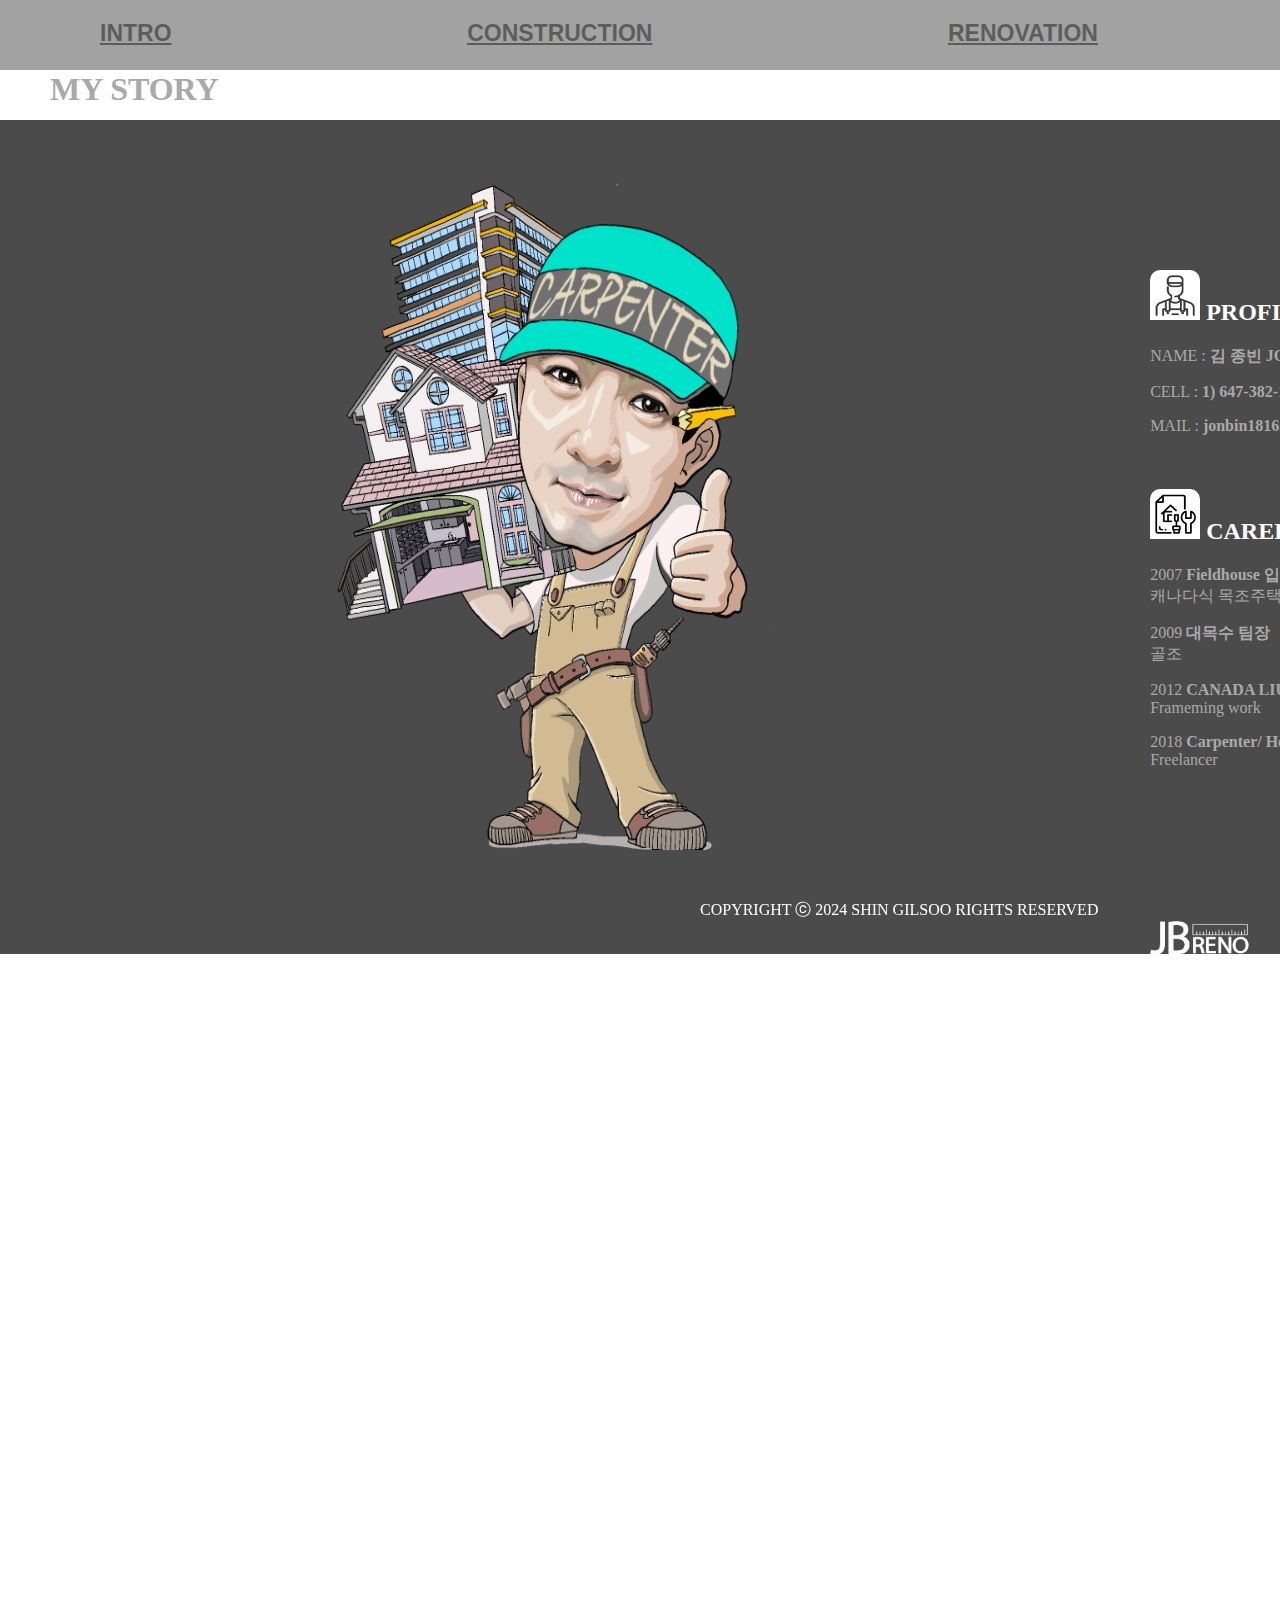
<file: about.html>
<!DOCTYPE html>
<html lang="ko">
<head>
    <meta charset="UTF-8">
    <meta name="viewport" content="width=device-width, initial-scale=1.0">
    <title>ABOUT</title>
    <link rel="stylesheet" href="css/style.css">
    <script src="js/jquery-3.7.1.min.js"></script> 
    <script src="js/ui.js"></script>
    <style>
    #menu{
        background-color: rgb(123, 123, 123); 
        opacity: 0.7;
    }
    #sub_wrap{
        width:1800px;
        height: 954px;
        background-color: rgb(75, 75, 75);  
        margin: 0px; padding:0px;  
    }  
    #line{
        text-align: left;
        background-color: white;
        padding: 50px;
        width: 1800px;
        height: 20px;
        color: darkgray;
    }  
    .about{
        padding-top: 30px;
        display: flex;
        justify-content: space-around;
        width: 1500px;
        height: 700px;
        margin-left: 150px;
        
    }
    #name {
        padding-top: 100px;
        color: white;
    }
    #name > h2 > img {
        border-top-left-radius: 10px;
        border-top-right-radius: 10px;
    }
    #name > p{
        color: rgb(170, 169, 169);
    }
   
    
    </style>
</head>
<body>
    <div id="sub_wrap">
        <ul id="menu">
            <li class="m"><a href="index.html">INTRO</a>
                <ul class="sub_menu">
                    <li><a href="about.html">ABOUT</a></li>
                </ul>
                
            </li>
            <li class="m"><a href="index.html#second" >CONSTRUCTION</a>
                <ul class="sub_menu">
                    <li><a href="index.html#second">IN KOREA</a></li>
                    <li><a href="incanada.html">IN CANADA</a></li>
                </ul>
            </li>
            <li class="m"><a href="index.html#third">RENOVATION</a>
                <ul class="sub_menu">
                    <li><a href="index.html#third">IN HOUSE</a></li>
                    <li><a href="outhouse.html">OUT HOUSE</a></li>
                    <li><a href="commercial.html">COMMERCIAL</a></li>
                </ul>
            </li>
            <li class="m"><a href="index.html#fourth">WORKPROCESS</a>
                <ul class="sub_menu">
                    <li><a href="index.html#fourth">WORKORDER</a></li>
                    <li><a href="estimate.html">ESTIMATE</a></li>
                    <li><a href="apply.html">A/S APPLY</a></li>
                </ul>
            </li>
        </ul>
        
        <div id="line"><h1>MY STORY</h1></div>
        
        <div class="about">
            <img src="images/character01.png" 
                        alt="캐릭터" width="450px">
        
            
        
            <div id="name">
                <h2><img src="images/carpenter.PNG" alt="" width="50px" height="50px">
                    PROFILE</h2>
                <P>NAME : <strong>김 종빈 JOSEPH KIM</strong></P>
                <p>CELL : <strong>1) 647-382-1816</strong></p>
                <p>MAIL : <strong>jonbin1816@gmail.com</strong></p>
                <br>
                <h2><img src="images/fix.PNG" alt="" width="50px" height="50px">
                    CAREER</h2>
                <p>2007 <strong>Fieldhouse 입사</strong><br>
                    캐나다식 목조주택 전문
                </p>
                <p>2009 <strong>대목수 팀장</strong><br>
                    골조 
                </p>
                <p>2012 <strong>CANADA LIUNA Local 183</strong> Home Union<br>
                    Frameming work
                </p>
                <p>2018 <strong>Carpenter/ House Renovation </strong><br>
                    Freelancer
                </p>
            </div>

             
        
        
        </div>

        <footer>
            <span>COPYRIGHT ⓒ 2024 SHIN GILSOO RIGHTS RESERVED </span>
            <img id="logo" src="images/logo-02.png" alt="logo" width="100px">
        </footer>
    </div>
    
</body>
</html>
</file>
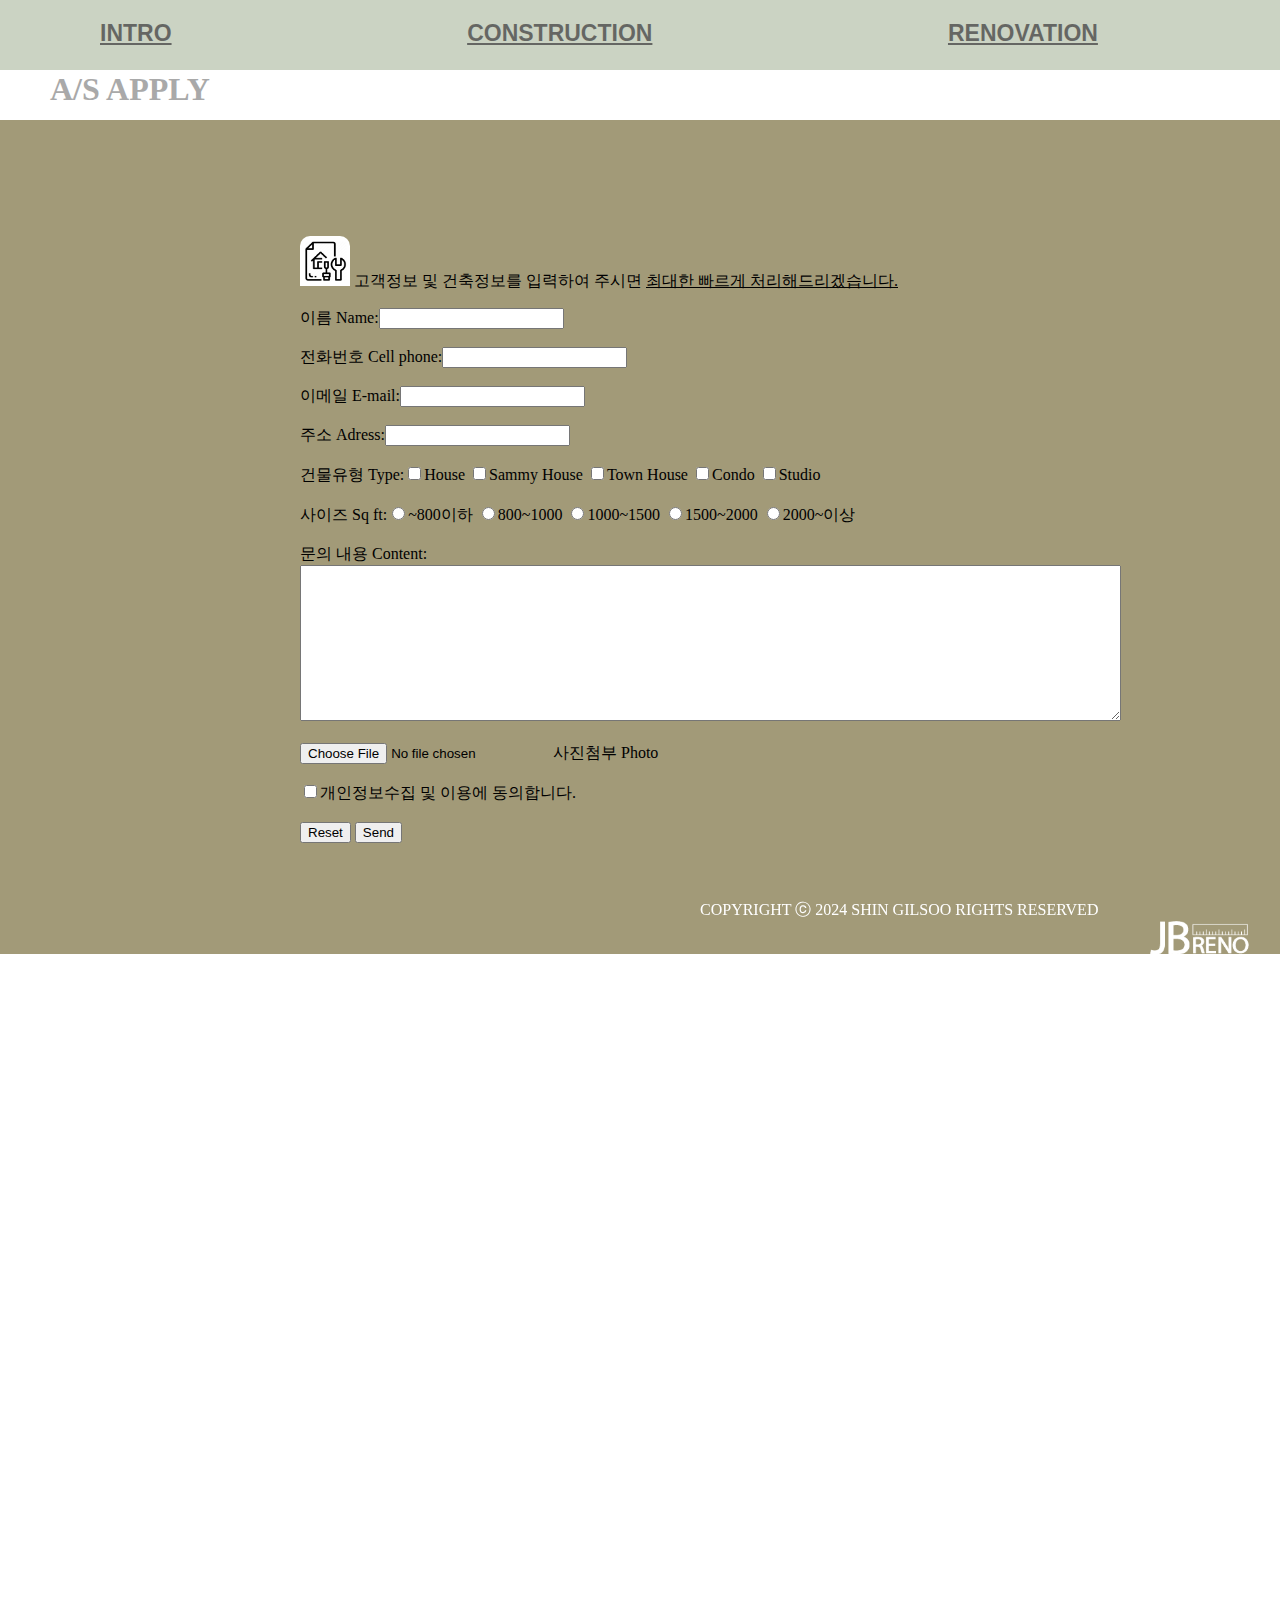
<file: apply.html>
<!DOCTYPE html>
<html lang="ko">
<head>
    <meta charset="UTF-8">
    <meta name="viewport" content="width=device-width, initial-scale=1.0">
    <title>A/S APPLY</title>
    <link rel="stylesheet" href="css/style.css">
    <script src="js/jquery-3.7.1.min.js"></script> 
    <script src="js/ui.js"></script>
    <style>
    
    #menu{
        background-color: rgb(182, 193, 170); 
        opacity: 0.7; 

    }
    #menu > .m > a{
        font-weight: bold;
        font-size: 23px;
        color: black;
        margin-right: 190px;
    }
    #sub_wrap{
        width:1800px;
        height: 954px;
        background-color: rgb(162, 154, 120);;  
        margin: 0px; padding:0px;  
    }       
    #line{
        color: darkgray;
        text-align: left;
        padding-left: 20px;
        background-color: white;
        padding: 50px;
        width: 1800px;
        height: 20px;
    }   
    .about{
        padding-top: 100px;
        display: block;
        justify-content: space-around;
        height: 700px;
        margin-left: 200px;
        padding: 100px;
    }
    p > img {
        border-top-left-radius: 10px;
        border-top-right-radius: 10px;
    }
   
    </style>
</head>
<body>
    <div id="sub_wrap">
        <ul id="menu">
            <li class="m"><a href="index.html">INTRO</a>
                <ul class="sub_menu">
                    <li><a href="about.html">ABOUT</a></li>
                </ul>
                
            </li>
            <li class="m"><a href="index.html#second">CONSTRUCTION</a>
                <ul class="sub_menu">
                    <li><a href="index.html#second">IN KOREA</a></li>
                    <li><a href="index.html#second">IN CANADA</a></li>
                </ul>
            </li>
            <li class="m"><a href="index.html#third">RENOVATION</a>
                <ul class="sub_menu">
                    <li><a href="index.html#third">IN HOUSE</a></li>
                    <li><a href="index.html#third">OUT HOUSE</a></li>
                    <li><a href="commercial.html">COMMERCIAL</a></li>
                </ul>
            </li>
            <li class="m"><a href="index.html#fourth">WORKPROCESS</a>
                <ul class="sub_menu">
                    <li><a href="index.html#fourth">WORKORDER</a></li>
                    <li><a href="estimate.html">ESTIMATE</a></li>
                    <li><a href="apply.html">A/S APPLY</a></li>
                </ul>
            </li>
        </ul>
        
        <div id="line"><h1>A/S APPLY</h1></div>
        
        <div class="about">
<form method="post" action="">
        <p><img src="images/fix.PNG" alt="" width="50px" height="50px">
             고객정보 및 건축정보를 입력하여 주시면 <ins>최대한 빠르게 처리해드리겠습니다.</ins></p>
                <span>이름 Name:</span><input type="name"><br><br> 
                전화번호 Cell phone:<input type="tel" pattern="[0-9]{3}-[0-9]{3}-[0-9]{4}" title="###-###-####"><br><br>
                이메일 E-mail:<input type="email"><br><br>
                주소 Adress:<input type="adress"><br><br>
                건물유형 Type:<input type="checkbox">House <input type="checkbox">Sammy House 
                       <input type="checkbox">Town House <input type="checkbox">Condo 
                       <input type="checkbox">Studio <br><br>
                사이즈 Sq ft:<input type="radio">~800이하 <input type="radio">800~1000 
                       <input type="radio">1000~1500 <input type="radio">1500~2000 
                       <input type="radio">2000~이상 <br><br>
                문의 내용 Content:<br>
                <textarea cols="100"rows="10"></textarea><br><br>
                <input type="file">사진첨부 Photo<br><br>
                <input type="checkbox">개인정보수집 및 이용에 동의합니다.<br><br>
    
                <input type="reset" value="Reset">
                <input type="submit" value="Send">
</form method="post" action="">
            
        
         
        
        </div>
        
        <footer>
            <span>COPYRIGHT ⓒ 2024 SHIN GILSOO RIGHTS RESERVED </span>
            <img id="logo" src="images/logo-02.png" alt="logo" width="100px">
        </footer>
    </div>
    
</body>
</html>
</file>
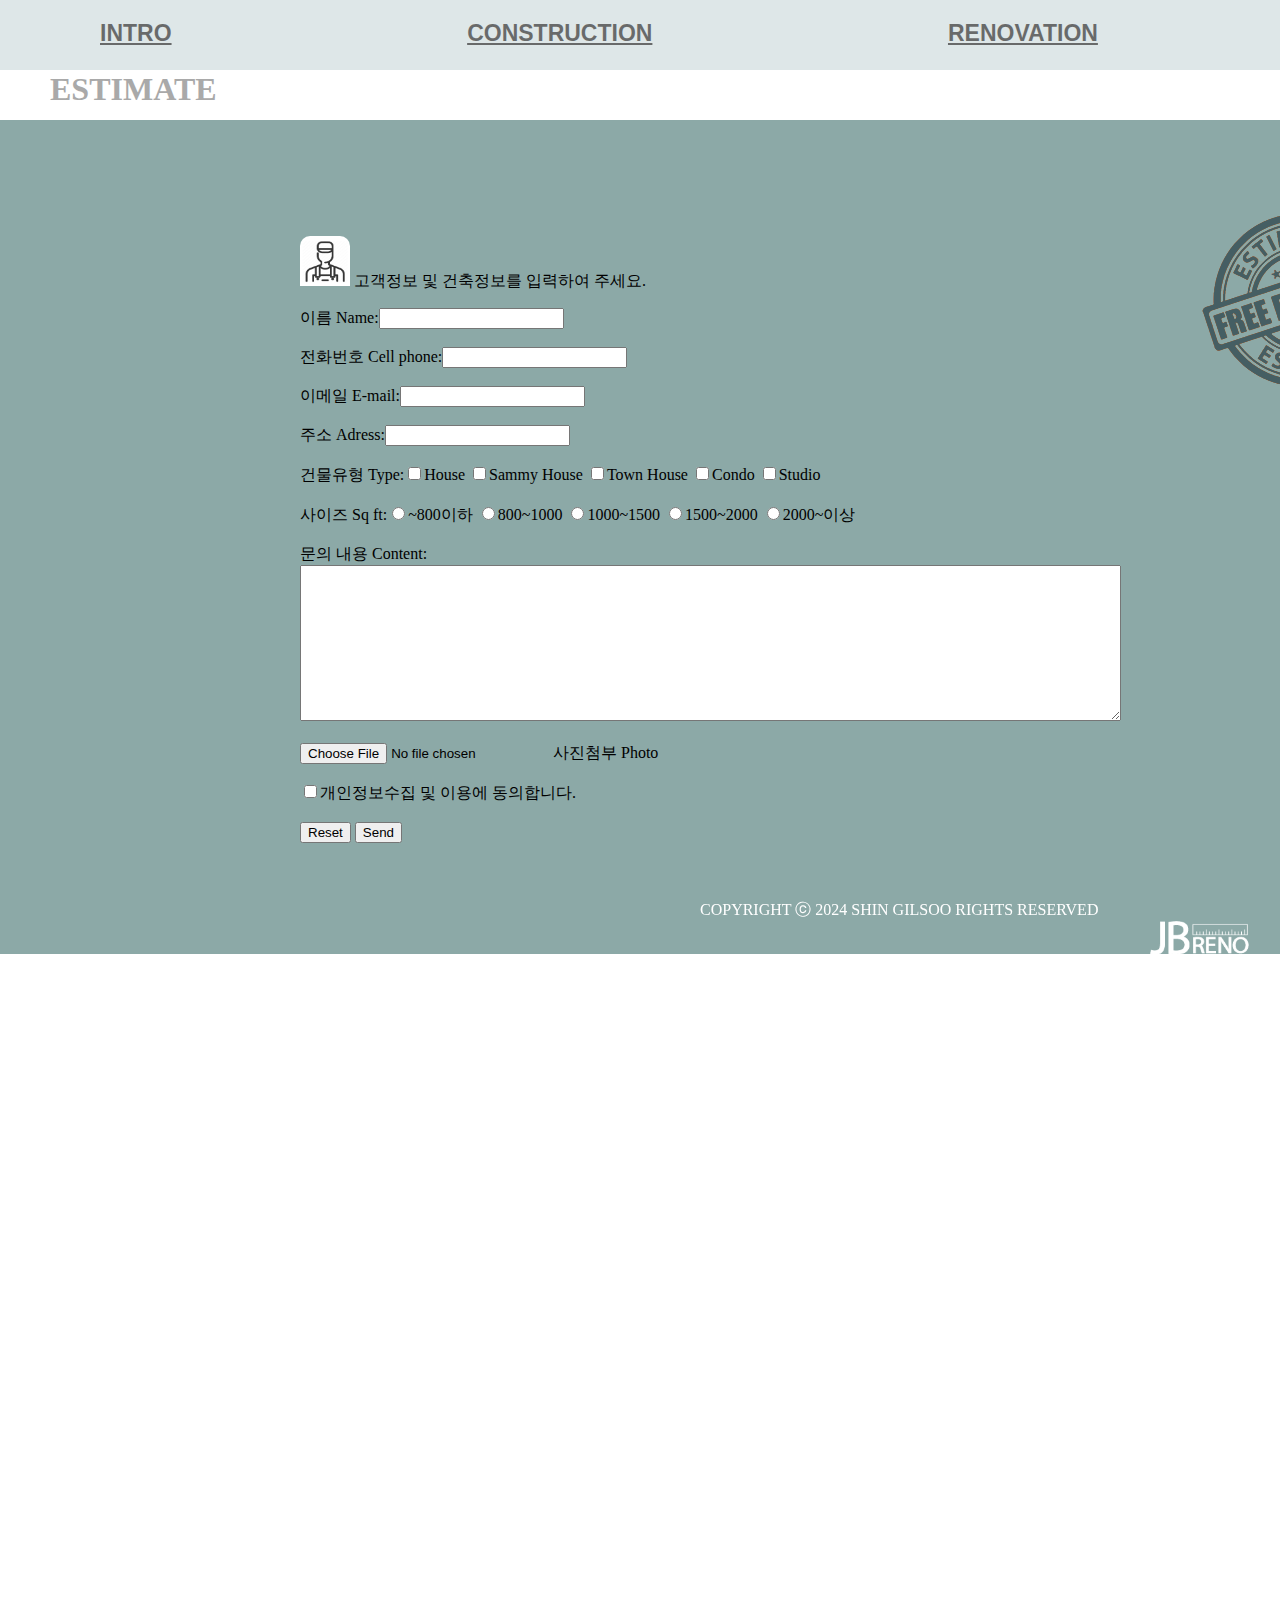
<file: estimate.html>
<!DOCTYPE html>
<html lang="ko">
<head>
    <meta charset="UTF-8">
    <meta name="viewport" content="width=device-width, initial-scale=1.0">
    <title>ESTIMATE</title>
    <link rel="stylesheet" href="css/style.css">
    <script src="js/jquery-3.7.1.min.js"></script> 
    <script src="js/ui.js"></script>
    <style>
 
    #menu{
        background-color:  rgb(209, 221, 223); 
        opacity: 0.7; 
    }
    #menu > .m > a{
        font-weight: bold;
        font-size: 23px;
        color: black;
        margin-right: 190px;
    }
    #sub_wrap{
        width:1800px;
        height:954px;
        background-color:  rgb(140, 169, 167);;  
        margin: 0px; padding:0px;  
    }       
    #line{
        color: darkgray;
        text-align: left;
        padding-left: 20px;
        background-color: white;
        padding: 50px;
        width: 1800px;
        height: 20px;
    }  
    #estimate {
        position: absolute;
        left: 1200px;
        top: 200px;
    } 
    .about{
        padding-top: 100px;
        display: block;
        justify-content: space-around;
        height: 700px;
        margin-left: 200px;
        padding: 100px;
    }
    p > img {
        border-top-left-radius: 10px;
        border-top-right-radius: 10px;
    }
   
    </style>
</head>
<body>
    <div id="sub_wrap">
        <ul id="menu">
            <li class="m"><a href="index.html">INTRO</a>
                <ul class="sub_menu">
                    <li><a href="about.html">ABOUT</a></li>
                </ul>
                
            </li>
            <li class="m"><a href="index.html#second">CONSTRUCTION</a>
                <ul class="sub_menu">
                    <li><a href="index.html#second">IN KOREA</a></li>
                    <li><a href="incanada.html">IN CANADA</a></li>
                </ul>
            </li>
            <li class="m"><a href="index.html#third">RENOVATION</a>
                <ul class="sub_menu">
                    <li><a href="index.html#third">IN HOUSE</a></li>
                    <li><a href="outhouse.html">OUT HOUSE</a></li>
                    <li><a href="commercial.html">COMMERCIAL</a></li>
                </ul>
            </li>
            <li class="m"><a href="index.html#fourth">WORKPROCESS</a>
                <ul class="sub_menu">
                    <li><a href="index.html#fourth">WORKORDER</a></li>
                    <li><a href="estimate.html">ESTIMATE</a></li>
                    <li><a href="apply.html">A/S APPLY</a></li>
                </ul>
            </li>
        </ul>
        
        <div id="line"><h1>ESTIMATE</h1></div>

        <img id="estimate" src="images/estimate.png" alt="">
        
        <div class="about">
<form method="post" action="input.jsp" method="post">
           <p><img src="images/carpenter.PNG" alt="" width="50px" height="50px"> 
                고객정보 및 건축정보를 입력하여 주세요.</p>
                <span>이름 Name:</span><input type="name"><br><br> 
                전화번호 Cell phone:<input type="tel" pattern="[0-9]{3}-[0-9]{3}-[0-9]{4}" 
                       title="###-###-####"><br><br>
                이메일 E-mail:<input type="email"><br><br>
                주소 Adress:<input type="adress"><br><br>
                건물유형 Type:<input type="checkbox">House <input type="checkbox">Sammy House 
                       <input type="checkbox">Town House <input type="checkbox">Condo 
                       <input type="checkbox">Studio <br><br>
                사이즈 Sq ft:<input type="radio">~800이하 <input type="radio">800~1000 
                       <input type="radio">1000~1500 <input type="radio">1500~2000 
                       <input type="radio">2000~이상 <br><br>
                문의 내용 Content:<br>
                <textarea cols="100"rows="10"></textarea><br><br>
                <input type="file">사진첨부 Photo<br><br>
                <input type="checkbox">개인정보수집 및 이용에 동의합니다.<br><br>
    
                <input type="reset" value="Reset">
                <input type="submit" value="Send"> 
                      <!--<a href="mailto:jongbin1816@gmail.com.about=내용본문">메일보내기</a>-->
</form method="post" action="">
            
        
         
        
        </div>
        
        <footer>
            <span>COPYRIGHT ⓒ 2024 SHIN GILSOO RIGHTS RESERVED </span>
            <img id="logo" src="images/logo-02.png" alt="logo" width="100px">
        </footer>
    </div>
    
</body>
</html>
</file>
<file: css/style.css>
@charset "utf-8";
/*스크롤 이벤트 초기 설정 css*/
    html {
        height: 3709px;
    }
    body {
        width:1800px;
        margin:0;
        border:0;
        padding:0;
        overflow: hidden;
    }
    .wrap {
        position:relative;
        top:0;
        width:1800px;height:100%;
        transition: 1s;
    }
    .container {
        width:1800px;
        height: 952px;
    }
    ul{
        list-style: none;
        padding: 0px;
    }

    #menu {
        position: fixed;
        top:0px;left:0px;
        list-style: none;
        padding: 0px;
        margin: 0 auto;
        padding-top: 20px;
        width: 1800px;
        height: 50px; 
        background-color: white; 
        opacity: 0.5;    
    }

    #menu > .m {
        position: relative;
        text-align: center;
        display: inline;
        font-size: 20px;
        font-family: Arial, Helvetica, sans-serif;
        margin-top: 20px;
        margin-left: 100px;
        padding-top: 20px; 
        width: 1200px;
        height: 50px;
    }
    #menu > .m > .sub_menu {
        position: absolute;
        left: 0;
        top: 40px;            
        width: 50%;
        background: white;
        display: none;
        list-style: none;
    }        
    #menu > .m > a{
        font-weight: bold;
        font-size: 23px;
        color: black;
        margin-right: 190px;
        opacity: 0.8;
    }
    #menu > li .on > a {
        border-bottom: 5px solid #725f3f;
        box-sizing: border-box;
    }
    .sub_menu {
        display: block;
        height: 100px;
        line-height: 30px;
        display: none;
        padding:0px; 
        opacity: 0.8;      
       
    }
    .sub_menu > li >a{
        display: block;
        color: black;
        padding: 0px; 
           
    }

    .sub_menu a:hover,
    .sub_menu a:active,
    .sub_menu a:focus {            
        background: #fff;
        color: black;
    }

    #visual{
        background: url("../images/bg_08.jpg"), no-repeat;
        width: 1800px;
        height: 952px;
    }
    #main {
        position: absolute; 
        text-align: center;
        left: 400px;
        top: 200px;
    }
    #main > div > p {
        font-family: Arial, Helvetica, sans-serif;
        font-size: 20px;
        color: white;
    }
    #main > div > h1 {
        font-family: Arial, Helvetica, sans-serif;
        font-size: 150px;
        color: white;
        opacity: 0;
    }
    #main > div > h2 {
        font-size: 100px;
        font-style: italic;
        color: white;
        margin-top: -100px;
        opacity: 0;
    }
    #length {
        position: absolute;
        left: 20px;
        top: 0px;
        opacity: 0.5;        ;
    }
    footer {
        position: fixed;
        display: inline;
        left: 700px;
        top: 900px;
    }
    footer > span {
        color: white;
    }
    footer > img {
        margin-left: 450px;
        margin-bottom: -10px;
    }

    #second{
        background-color: rgba(32, 46, 1, 0.641);
        padding-top: 50px;
        height: 902px;
    }
    #second > h1 {
        text-align: left;
        background-color: white;
        padding-left: 20px;
        color: darkgray;
        }
    #second > div {
        display: flex;
        }
    .icon > h2 > img{
            margin-left: 300px;
        }
    h3{
        text-align: center;
        color: darkgrey;
    }
    /*.image-wrapper .hover-video {
            position: absolute;
            top: 0;
            left: 0;
            width: 100%;
            height: 100%;
            display: none;
            object-fit: cover;
        
    .mov_01 > img{
            margin-top: 100px;
            margin-left: 50px;
            border-radius: 30px;
            box-shadow: 5px 5px rgb(92, 92, 92);
        }
    .mov_01 > h3{
            margin-left: 400px;
        }}*/
    #second > div > h2 {
        margin-left: 500px;
        margin-top: 30px;
        font-family:'Gill Sans', 'Gill Sans MT', 
        Calibri, 'Trebuchet MS', sans-serif; 
        }
    #second > div > h2 > em {
        opacity: 0.5;
    }
    #second > div > h2 > img {
        border-top-left-radius: 15px;
        border-top-right-radius: 15px;
        box-shadow: 3px 3px rgb(89, 89, 89);
    }
    #korea > img{
        border-top-left-radius: 50px;
        border-top-right-radius: 50px;
        box-shadow: 5px 5px rgb(92, 92, 92);
        margin: 12px;
        margin-top: 70px;
        padding: 10px;
        }
        
    #third{
        background-color: rgb(124, 113, 66);
        padding-top: 50px;
        height: 903px;
    }
    #third > h1 {
        text-align: left;
        background-color: white;
        padding-left: 20px;
        color: darkgray;
    }
    #third > div {
        display: flex;
    } 
    .icon > h2 > img{
        margin-left: 300px;
    } 
    #third > div > h2 {
        margin-left: 500px;
        margin-top: 30px;
        font-family:'Gill Sans', 'Gill Sans MT', Calibri, 'Trebuchet MS', sans-serif;
    }
    #third > div > h2 > em {
        opacity: 0.5;
    }
    #third > div > h2 > img {
        border-top-left-radius: 15px;
        border-top-right-radius: 15px;
    }
    #house > img{
        border-top-left-radius: 50px;
        border-top-right-radius: 50px;
        box-shadow: 5px 5px rgb(92, 92, 92);
        margin: 12px;
        margin-top: 100px;
        padding: 10px;
    }
    .image-wrapper {
        position: relative;
        width: 400px; /* 원하는 크기로 조정 */
        height: 450px; /* 원하는 크기로 조정 */
       
       
        margin: 10px;
        margin-top: 70px;
        padding: 10px;
    }

    .image-wrapper img {
        display: block;
        width: 100%;
        height: 100%;
        object-fit: cover; 
        border-top-left-radius: 50px;
        border-top-right-radius: 50px; 
        box-shadow: 5px 5px rgb(92, 92, 92);
    }

    .image-wrapper .hover-video {
        position: absolute;
        top: 0;
        left: 0;
        width: 100%;
        height: 100%;
        display: none;
        object-fit: cover;
        border-top-left-radius: 50px;
        border-top-right-radius: 50px; 
        box-shadow: 5px 5px rgb(92, 92, 92);
    }
    
    #fourth{
        background-color: rgb(69, 130, 125);
        padding-top: 50px;
        height: 952px;
    }
    #fourth > h1 {
        background-color: white;
        text-align: left;
        padding-left: 20px;
        color: darkgrey;
    }
    #fourth > #pic {
        float: left;
    }
    #pic > div > img {
        display: block;
        margin: 120px;
        margin-top: 30px;
        box-shadow: 5px 5px rgb(92, 92, 92);
    }
    #pic > div:nth-of-type(1){
        float: left;
        margin: 40px;
        width: 500px;
    }
    #pic > div:nth-of-type(1) > img {
        margin-left: 100px;
        border-top-left-radius: 25px;
        border-top-right-radius: 25px;
    }
    #pic > ul {
        float: left;
        width: 600px;
        margin-top: 30px;
    }
    #pic > ul > li > strong {
        color: darkgray;
        background-color: white;
        border-top-left-radius: 5px;
        border-top-right-radius: 5px;
    }
    #pic > ul > li > ul > li {
        color: darkgray;
        list-style: circle;
    }
    .write {
        color: darkgray;
    }
    #pic > div:nth-of-type(2){
        float: right;
        margin: 40px;
        width: 500px;
    }
    #pic > div:nth-of-type(2) > img {
        margin-left: 100px;
        border-top-left-radius: 25px;
        border-top-right-radius: 25px;
    }
</file>
